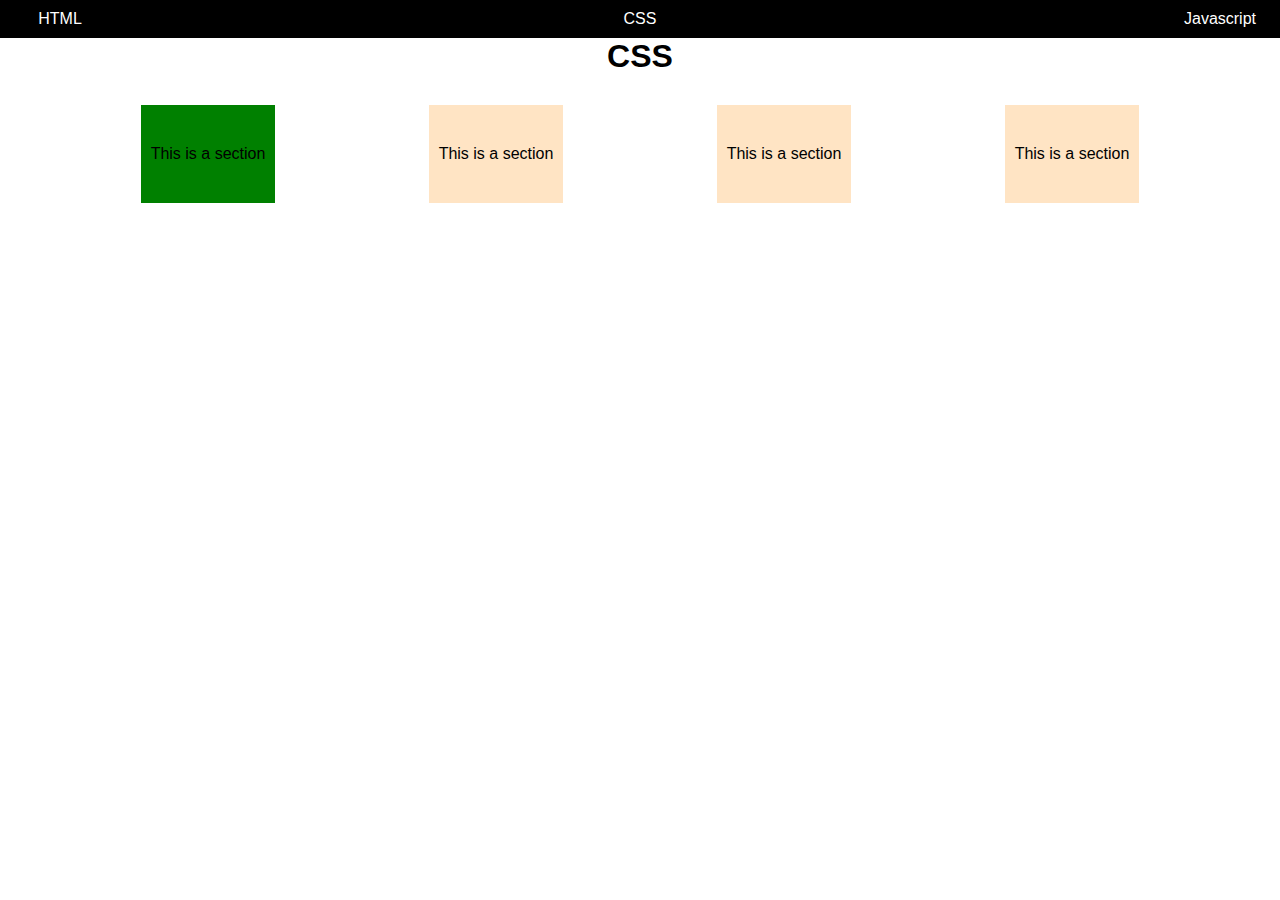
<file: css.html>
<!DOCTYPE html>
<html lang="en">
<head>
  <meta charset="UTF-8">
  <meta http-equiv="X-UA-Compatible" content="IE=edge">
  <meta name="viewport" content="width=device-width, initial-scale=1.0">
  <title>HTML/CSS Intro</title>
  <link rel="stylesheet" href="main.css">
</head>
<body>

  <header>
    <nav>
      <ul>
        <li><a href="/index.html">HTML</a></li>
        <li><a href="/css.html">CSS</a></li>
        <li><a href="/javascript.html">Javascript</a></li>
      </ul>
    </nav>
  </header>

  <h1>CSS</h1>
  <main class="container">
    <section class="css-section">This is a section</section>
    <section>This is a section</section>
    <section>This is a section</section>
    <section>This is a section</section>
  </main>

  <script src="main.js"></script>
</body>
</html>
</file>
<file: main.css>
/* reset  */
*, html {
  margin: 0;
  padding: 0;
  font-family: Arial, Helvetica, sans-serif;
}
h1 {
  text-align: center;
}

/* HEADER & NAV  */
header {
  background-color: black;
  padding: 10px;
  color: white;
}

header > nav > ul {
  list-style-type: none;
  display: flex;
  justify-content: space-between;
}

header > nav > ul > li {
  width: 100px;
  text-align: center;
}

header > nav > ul > li a {
  color: white;
  text-decoration: none;
  padding: 10px;
}

header > nav > ul > li a:hover {
  background-color: gray;
}

/* MAIN  */
.container {
  width: 90%;
  margin: auto;
  display: flex;
  justify-content: space-around;
  flex-flow: row wrap;
}

/* SECTION  */
section {
  background-color: bisque;
  padding: 40px 10px;
  margin: 30px 0px;
}
.js-section {
  background-color: brown;
}
.css-section {
  background-color: green;
}
.html-section {
  background-color: pink;
}
.section-image {
  width: 300px;
}
</file>
